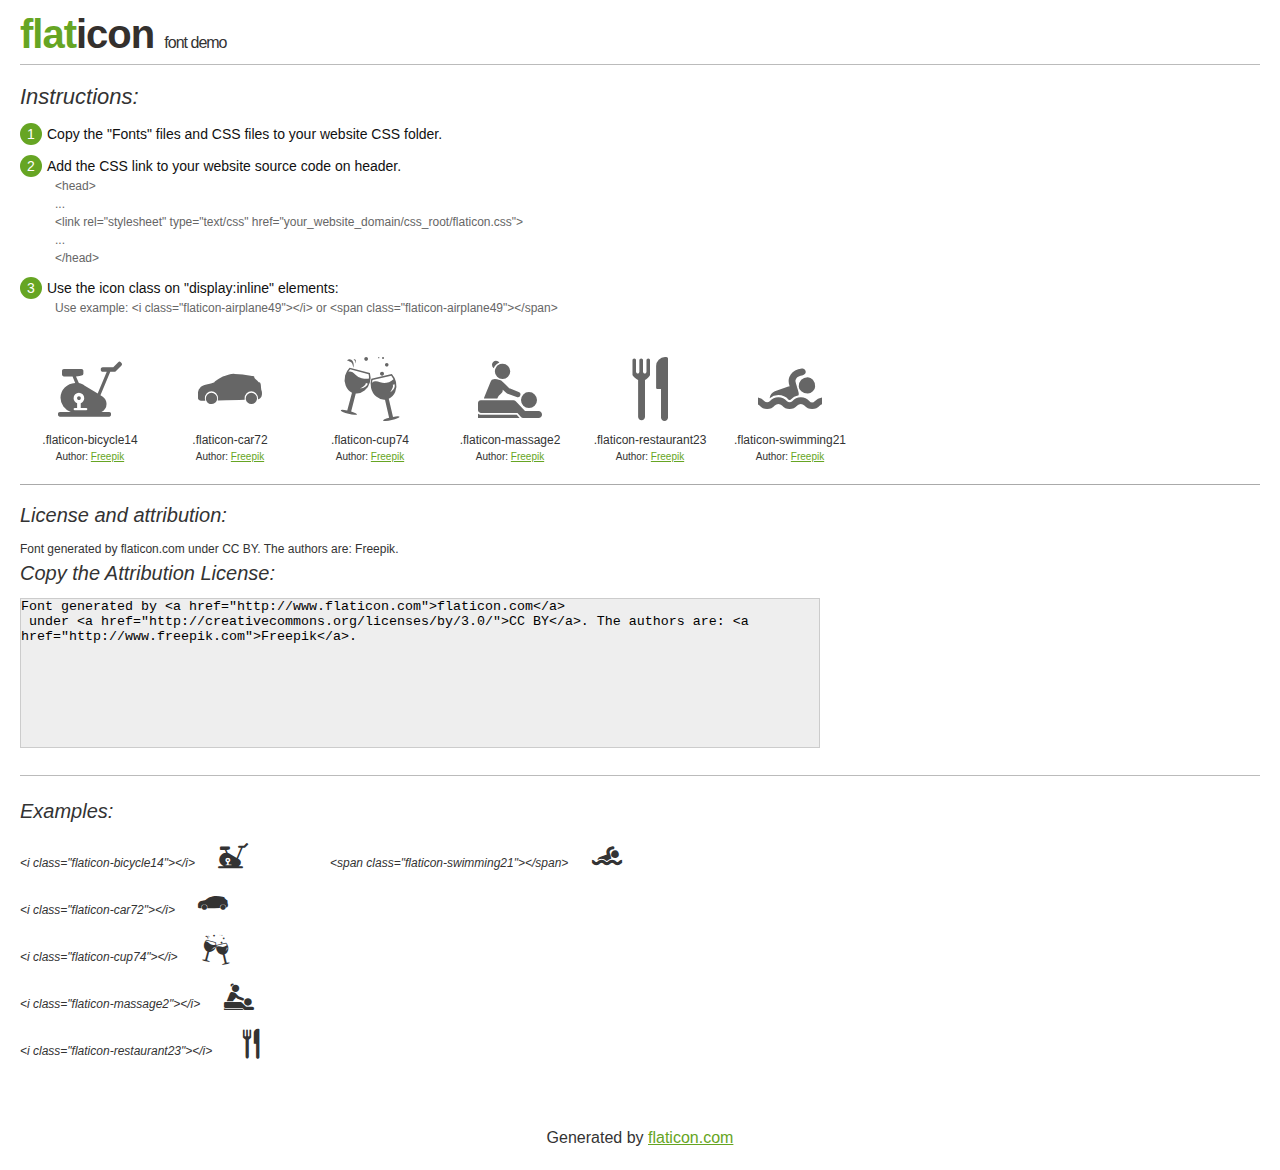
<file: fonts/flaticon/flaticon.html>
<!DOCTYPE html>
<html>

<head>
    <title>Flaticon WebFont</title>
    <link rel="stylesheet" type="text/css" href="flaticon.css">
    <meta charset="UTF-8">
    <style>
    body {
        font-family: sans-serif;
        line-height: 1.5;
        font-size: 16px;
        padding: 20px;
        color:#333;
    }
    * {
        -moz-box-sizing: border-box;
        -webkit-box-sizing: border-box;
        box-sizing: border-box;
        margin: 0;
        padding: 0;
    }
    [class^="flaticon-"]:before, [class*=" flaticon-"]:before, [class^="flaticon-"]:after, [class*=" flaticon-"]:after {
        font-family: Flaticon;
        font-size: 30px;
        font-style: normal;
        margin-left: 20px;
        color: #333;
    }
    .image p {
		font-size: 12px;
		margin: 0px;
		clear: none;
		width: 300px;
		line-height: 40px;
	}
    .text {
        float: left;
        font-size:14px;
        margin-top: 15px;
    }
    .text ul {
        margin-left:0px;
        color:#111;
        margin-bottom:20px;
    }
    .text .ex {
        font-size:12px;
        color:#666;
        margin-left:35px;
        display:block;
    }
    .text ul li {
        margin-top:10px;
        list-style:none;
    }
    .num {
        background:#66A523;
        color:#fff;
        border-radius:20px;
        padding:1px;
        display:inline-block;
        width:22px;
        height:22px;
        text-align:center;
        margin-right: 5px;
    }
    .text ul strong {
        font-weight:normal;
        color:#000;
    }
    .image {
        width: 280px;
        float: left;
        margin-bottom: 15px;
        margin-right: 30px;
    }
    #glyphs {
        clear: both;
    }
    .image p:nth-child(even) i {
        clear: none;
    }
    .glyph {
        display: inline-block;
        width: 120px;
        margin: 10px;
        text-align: center;
        vertical-align: top;
        background: #FFF;
    }
    .glyph .glyph-icon {
        padding: 10px;
        display: block;
        font-family:"Flaticon";
        font-size: 64px;
        line-height: 1;
    }
    .glyph .glyph-icon:before {
        font-size: 64px;
        color: #666;
        margin-left: 0;
    }
    .class-name {
        font-size: 12px;
    }
    .author-name {
		font-size: 10px;
	}
	a{
		color: #66A523;
	}
    .instructions {
        font-style:italic;
        font-size:22px;
        margin-bottom:10px;
    }
    .iconsuse {
        font-size:22px;
        font-style:italic;
        padding-top:20px;
        margin-top:20px;
        border-top:1px solid #bbb;
    }
    .usetitle {
        margin-bottom: 10px;
        font-size: 20px;
        font-style: italic;
    }
    .class-name:last-child {
        font-size: 10px;
        color:#888;
    }
    .class-name:last-child a {
        font-size: 10px;
        color:#555;
    }
    .class-name:last-child a:hover {
        color:#66A523;
    }
    .glyph > input {
        display: block;
        width: 100px;
        margin: 5px auto;
        text-align: center;
        font-size: 12px;
        cursor: text;
    }
    .glyph > input.icon-input {
        font-family:"Flaticon";
        font-size: 16px;
        margin-bottom: 10px;
    }
    h1.logo {
        font-size: 40px;
        letter-spacing: -1px;
        margin-top: -16px;
        text-transform: lowercase;
        border-bottom:1px solid #bbb;
    }
    h1.logo strong {
        font-size: 16px;
        font-family:sans-serif;
        font-weight:normal;
        color:#333;
    }
    h1.logo a {
        color:#34302d;
        text-decoration: none;
    }
    h1.logo a span {
        color:#66A523;
    }
    #footer {
        padding-top:40px;
        clear:both;
        text-align:center;
    }
    #footer a {
        color:#66A523;
    }
    textarea {
		margin: 0px;
		width: 800px;
		height: 150px;
		border: 1px solid #CCC;
		resize: none;
		background: #EEE;
    }
    .author-link, .attrDiv a{
    	font-size: 12px;
    	color: #333;
    	text-decoration: none;
    }
    .external {
    	display: block;
    }
    .attrDiv {
		font-size: 12px;
	}
    .attribution {
        border-top: 1px solid #AAA;
        margin: 10px 0;
        padding-top: 15px;
    }
    </style>
</head>

<body>
    <header>
        <h1 class="logo">
            <a href="http://www.flaticon.com">
                <span>FLAT</span>ICON</a>
            <strong>Font Demo</strong>
        </h1>
    </header>

    <section class="demo">
        <div class="text">

            <div class="instructions">Instructions:</div>

            <ul>
                <li>
                    <p>
                        <span class="num">1</span>Copy the "Fonts" files and CSS files to your website CSS folder.
                </li>
                <li>
                    <p>
                        <span class="num">2</span>Add the CSS link to your website source code on header.
                        <br />
                        <span class="ex">&lt;head&gt;
                            <br/>...
                            <br/>&lt;link rel="stylesheet" type="text/css" href="your_website_domain/css_root/flaticon.css"&gt;
                            <br/>...
                            <br/>&lt;/head&gt;</span>
                </li>

                <li>
                    <p>
                        <span class="num">3</span>Use the icon class on "display:inline" elements:
                        <br />
                        <span class="ex">Use example: &lt;i class=&quot;flaticon-airplane49&quot;&gt;&lt;/i&gt; or &lt;span class=&quot;flaticon-airplane49&quot;&gt;&lt;/span&gt;</span>
                </li>
            </ul>
        </div>

    </section>

    <section id="glyphs"><div class="glyph">
		<div class="glyph-icon flaticon-bicycle14"></div>
		<div class="class-name">.flaticon-bicycle14</div><div class="author-name">Author: <a href="http://www.flaticon.com/free-icon/bicycle-of-gym-without-wheels_55175">Freepik</a></div></div><div class="glyph">
		<div class="glyph-icon flaticon-car72"></div>
		<div class="class-name">.flaticon-car72</div><div class="author-name">Author: <a href="http://www.flaticon.com/free-icon/car-black-side-silhouette_27003">Freepik</a></div></div><div class="glyph">
		<div class="glyph-icon flaticon-cup74"></div>
		<div class="class-name">.flaticon-cup74</div><div class="author-name">Author: <a href="http://www.flaticon.com/free-icon/cheers_11161">Freepik</a></div></div><div class="glyph">
		<div class="glyph-icon flaticon-massage2"></div>
		<div class="class-name">.flaticon-massage2</div><div class="author-name">Author: <a href="http://www.flaticon.com/free-icon/massage-spa-body-treatment_53781">Freepik</a></div></div><div class="glyph">
		<div class="glyph-icon flaticon-restaurant23"></div>
		<div class="class-name">.flaticon-restaurant23</div><div class="author-name">Author: <a href="http://www.flaticon.com/free-icon/restaurant-interface-symbol-of-fork-and-knife-couple_37481">Freepik</a></div></div><div class="glyph">
		<div class="glyph-icon flaticon-swimming21"></div>
		<div class="class-name">.flaticon-swimming21</div><div class="author-name">Author: <a href="http://www.flaticon.com/free-icon/swimming_50004">Freepik</a></div></div></section>

<section class="attribution">

	<div class="usetitle">License and attribution:</div><div class="attrDiv">Font generated by <a href="http://www.flaticon.com">flaticon.com</a>
 under <a href="http://creativecommons.org/licenses/by/3.0/">CC BY</a>. The authors are: <a href="http://www.freepik.com">Freepik</a>.</div><div class="usetitle">Copy the Attribution License:</div>

<textarea onclick="this.focus();this.select();">Font generated by &lt;a href=&quot;http://www.flaticon.com&quot;&gt;flaticon.com&lt;/a&gt;
 under &lt;a href=&quot;http://creativecommons.org/licenses/by/3.0/&quot;&gt;CC BY&lt;/a&gt;. The authors are: &lt;a href=&quot;http://www.freepik.com&quot;&gt;Freepik&lt;/a&gt;.</textarea>

</section>

<section class="iconsuse">
    	<div class="usetitle">Examples:</div>
		<div class="image"><p>&lt;i class=&quot;flaticon-bicycle14&quot;&gt;&lt;/i&gt; <i class="flaticon-bicycle14"></i></p><p>&lt;i class=&quot;flaticon-car72&quot;&gt;&lt;/i&gt; <i class="flaticon-car72"></i></p><p>&lt;i class=&quot;flaticon-cup74&quot;&gt;&lt;/i&gt; <i class="flaticon-cup74"></i></p><p>&lt;i class=&quot;flaticon-massage2&quot;&gt;&lt;/i&gt; <i class="flaticon-massage2"></i></p><p>&lt;i class=&quot;flaticon-restaurant23&quot;&gt;&lt;/i&gt; <i class="flaticon-restaurant23"></i></p></div><div class="image"><p>&lt;span class=&quot;flaticon-swimming21&quot;&gt;&lt;/span&gt; <span class="flaticon-swimming21"></span></p></div>
</section>
<div id="footer">
    <div>Generated by <a href="http://www.flaticon.com">flaticon.com</a>
    </div>
</div>
	</body>
</html>
</file>
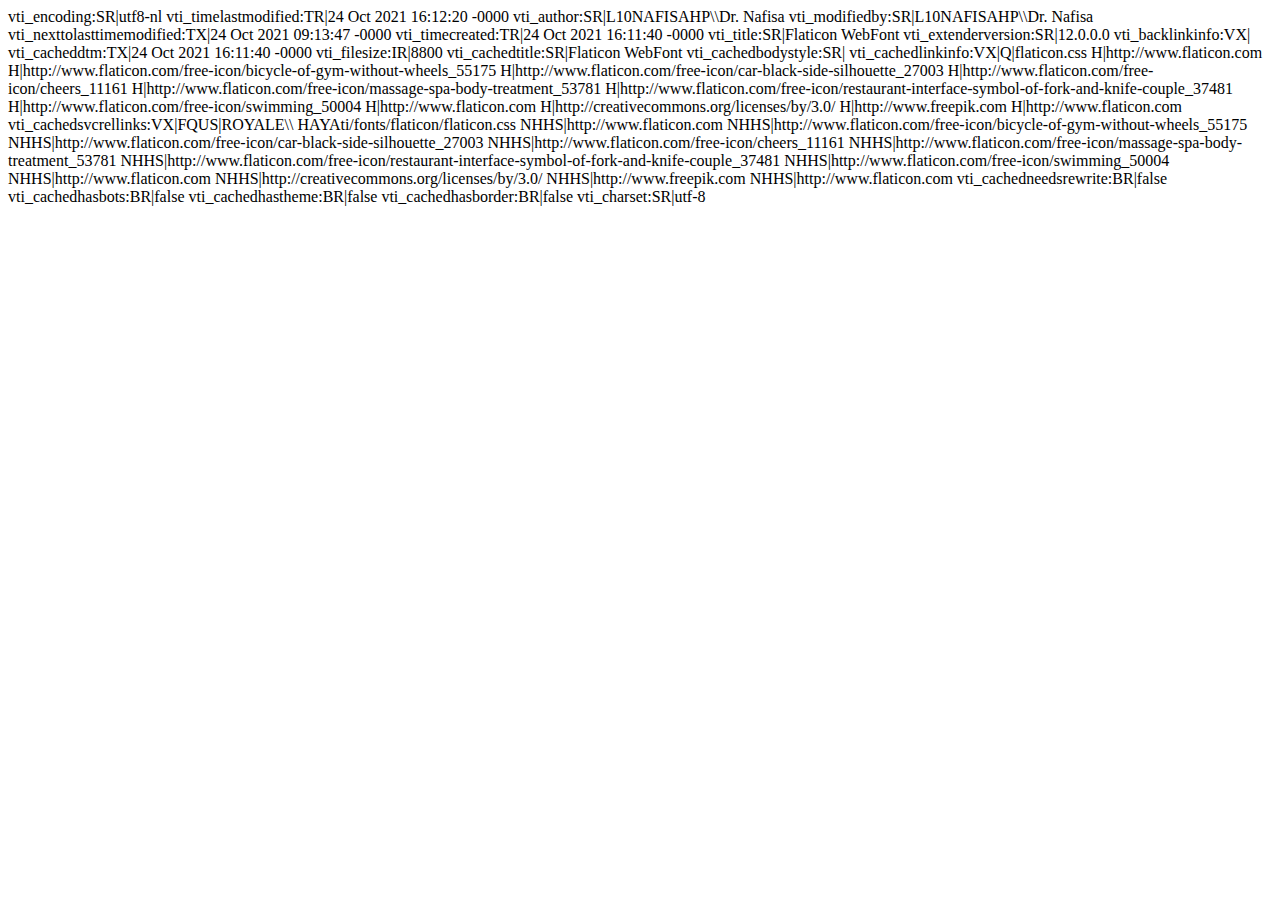
<file: fonts/flaticon/_vti_cnf/flaticon.html>
vti_encoding:SR|utf8-nl
vti_timelastmodified:TR|24 Oct 2021 16:12:20 -0000
vti_author:SR|L10NAFISAHP\\Dr. Nafisa
vti_modifiedby:SR|L10NAFISAHP\\Dr. Nafisa
vti_nexttolasttimemodified:TX|24 Oct 2021 09:13:47 -0000
vti_timecreated:TR|24 Oct 2021 16:11:40 -0000
vti_title:SR|Flaticon WebFont
vti_extenderversion:SR|12.0.0.0
vti_backlinkinfo:VX|
vti_cacheddtm:TX|24 Oct 2021 16:11:40 -0000
vti_filesize:IR|8800
vti_cachedtitle:SR|Flaticon WebFont
vti_cachedbodystyle:SR|<body>
vti_cachedlinkinfo:VX|Q|flaticon.css H|http://www.flaticon.com H|http://www.flaticon.com/free-icon/bicycle-of-gym-without-wheels_55175 H|http://www.flaticon.com/free-icon/car-black-side-silhouette_27003 H|http://www.flaticon.com/free-icon/cheers_11161 H|http://www.flaticon.com/free-icon/massage-spa-body-treatment_53781 H|http://www.flaticon.com/free-icon/restaurant-interface-symbol-of-fork-and-knife-couple_37481 H|http://www.flaticon.com/free-icon/swimming_50004 H|http://www.flaticon.com H|http://creativecommons.org/licenses/by/3.0/ H|http://www.freepik.com H|http://www.flaticon.com
vti_cachedsvcrellinks:VX|FQUS|ROYALE\\ HAYAti/fonts/flaticon/flaticon.css NHHS|http://www.flaticon.com NHHS|http://www.flaticon.com/free-icon/bicycle-of-gym-without-wheels_55175 NHHS|http://www.flaticon.com/free-icon/car-black-side-silhouette_27003 NHHS|http://www.flaticon.com/free-icon/cheers_11161 NHHS|http://www.flaticon.com/free-icon/massage-spa-body-treatment_53781 NHHS|http://www.flaticon.com/free-icon/restaurant-interface-symbol-of-fork-and-knife-couple_37481 NHHS|http://www.flaticon.com/free-icon/swimming_50004 NHHS|http://www.flaticon.com NHHS|http://creativecommons.org/licenses/by/3.0/ NHHS|http://www.freepik.com NHHS|http://www.flaticon.com
vti_cachedneedsrewrite:BR|false
vti_cachedhasbots:BR|false
vti_cachedhastheme:BR|false
vti_cachedhasborder:BR|false
vti_charset:SR|utf-8
</file>
<file: fonts/flaticon/flaticon.css>
@font-face {
	font-family: "Flaticon";
	src: url("flaticon.eot");
	src: url("flaticon.eot#iefix") format("embedded-opentype"),
	url("flaticon.woff") format("woff"),
	url("flaticon.ttf") format("truetype"),
	url("flaticon.svg") format("svg");
	font-weight: normal;
	font-style: normal;
}
[class^="flaticon-"]:before, [class*=" flaticon-"]:before,
[class^="flaticon-"]:after, [class*=" flaticon-"]:after {   
	font-family: Flaticon;
        font-size: 20px;
font-style: normal;
margin-left: 20px;
}.flaticon-bicycle14:before {
	content: "\e000";
}
.flaticon-car72:before {
	content: "\e001";
}
.flaticon-cup74:before {
	content: "\e002";
}
.flaticon-massage2:before {
	content: "\e003";
}
.flaticon-restaurant23:before {
	content: "\e004";
}
.flaticon-swimming21:before {
	content: "\e005";
}
</file>
